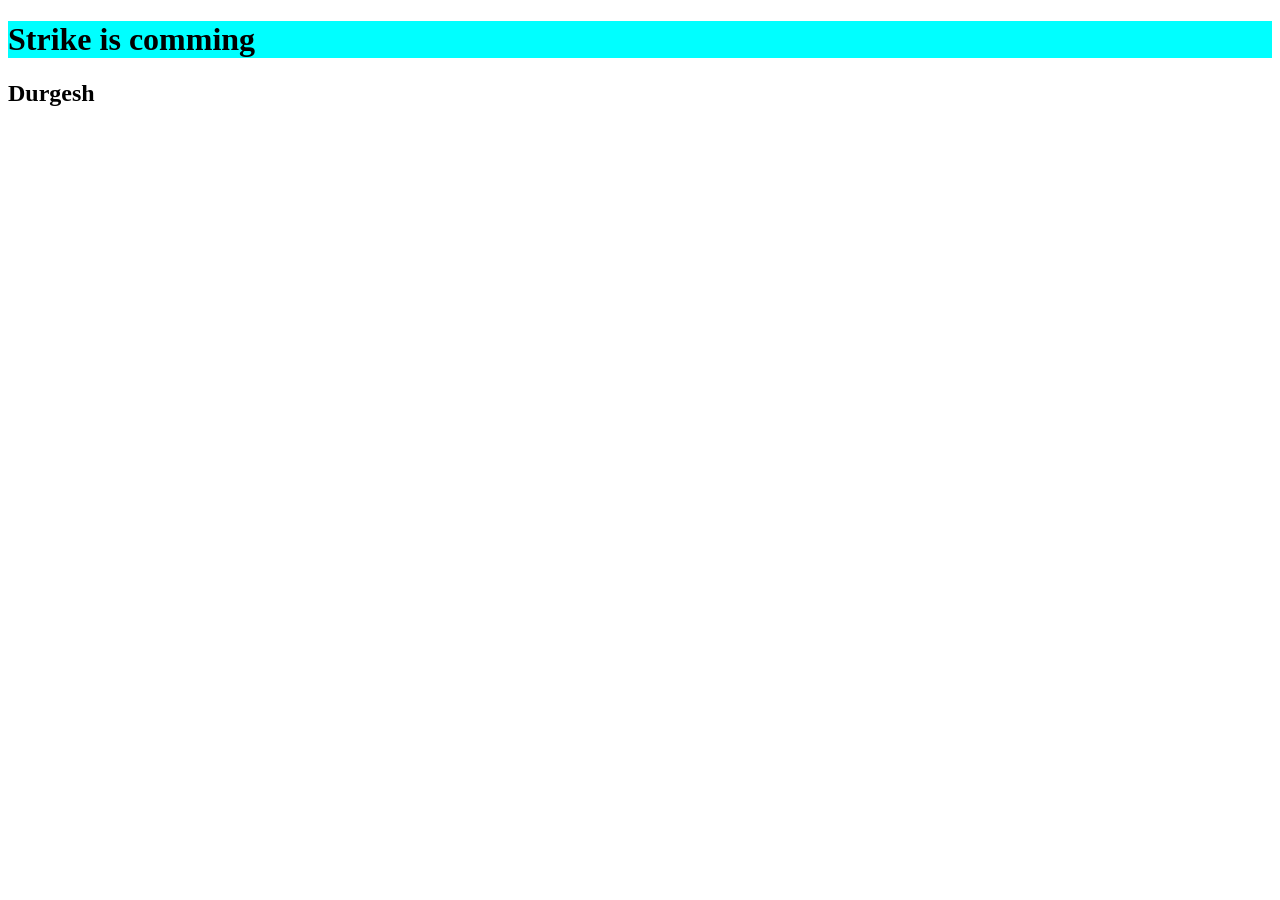
<file: DOM/index.html>
<!DOCTYPE html>
<html lang="en">
<head>
    <meta charset="UTF-8">
    <meta name="viewport" content="width=device-width, initial-scale=1.0">
    <title>Document</title>
</head>
<body>
    <h1 style="background-color: aqua;">Strike is comming</h1>
    <h2 id="second">Durgesh </h2>
</body>
</html>
</file>
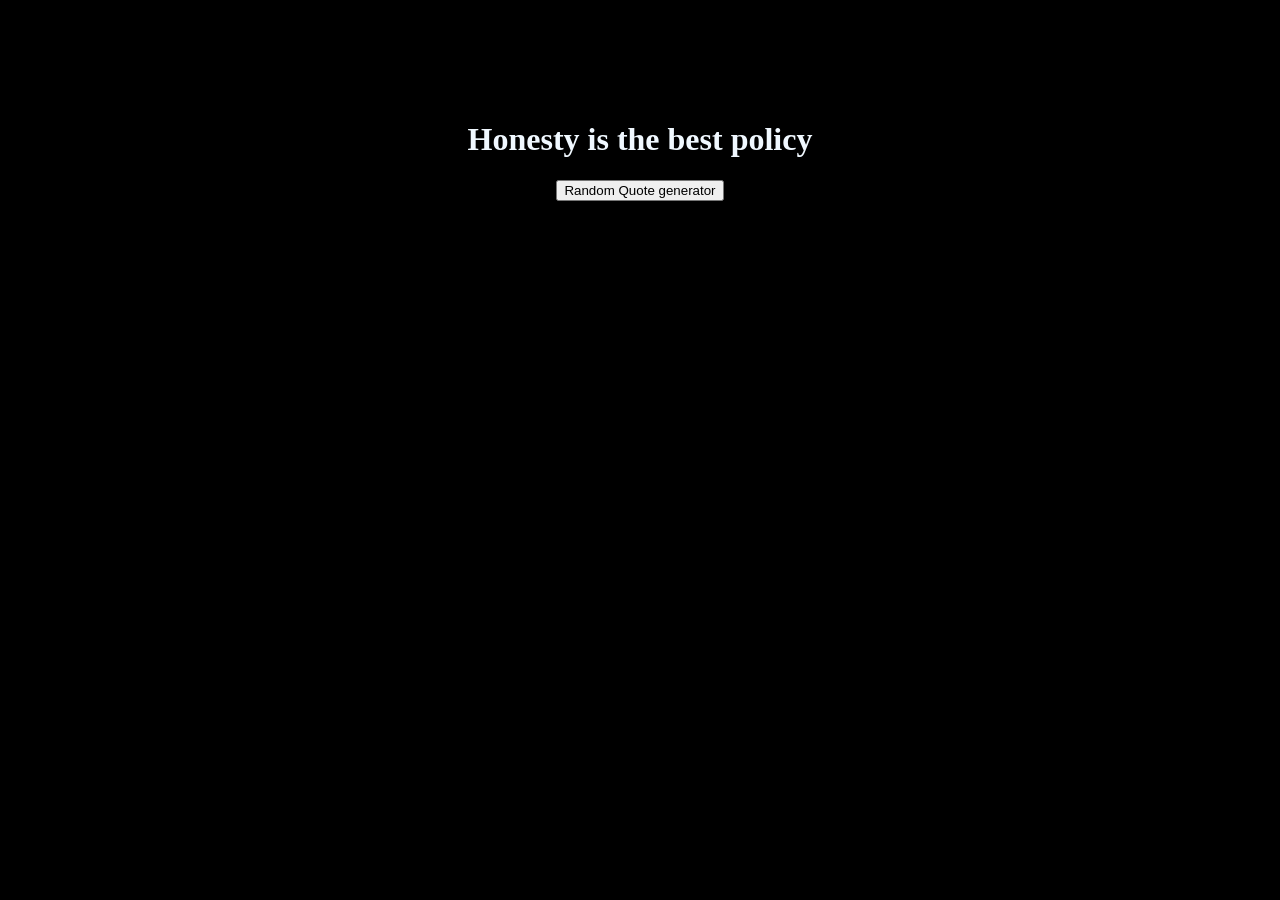
<file: Project01/index.html>
<!DOCTYPE html>
<html lang="en">
<head>
    <meta charset="UTF-8">
    <meta name="viewport" content="width=device-width, initial-scale=1.0">
    <title>Document</title>
</head>
<body style="background-color: black; color: aliceblue;display: flex;justify-content: center;align-items: center; height: 100%;text-align: center;margin-top: 100px;">

   <div id="first">
    <h1>Honesty is the best policy</h1>
    <button>Random Quote generator</button>
   </div> 
   <script src="node.js"></script>
</body>
</html>
</file>
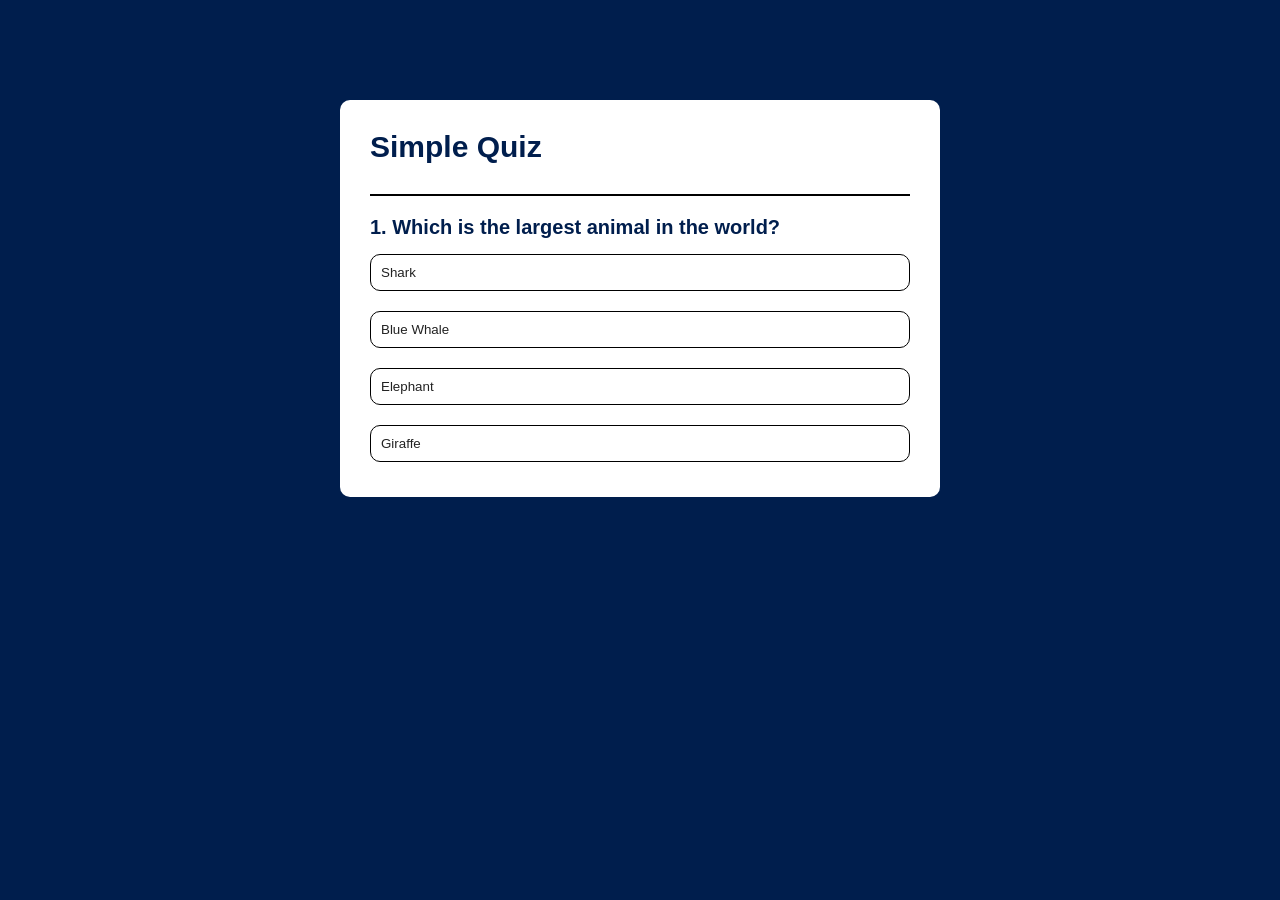
<file: Project02/index.html>
<!DOCTYPE html>
<html lang="en">
<head>
    <meta charset="UTF-8">
    <meta name="viewport" content="width=device-width, initial-scale=1.0">
    <title>Quiz Game</title>
    <link rel="stylesheet" href="style.css">
</head>
<body>
    <div class="app">

        <h1>Simple Quiz</h1>

        <div class="quiz">
            <h2 id="question">Questions goes here</h2>
            <div id="answer-button">

            </div>
            <div>
                <button id="next-btn">Next</button>

            </div>
        </div>
    </div>
    



    <script src="node.js"></script>
</body>
</html>
</file>
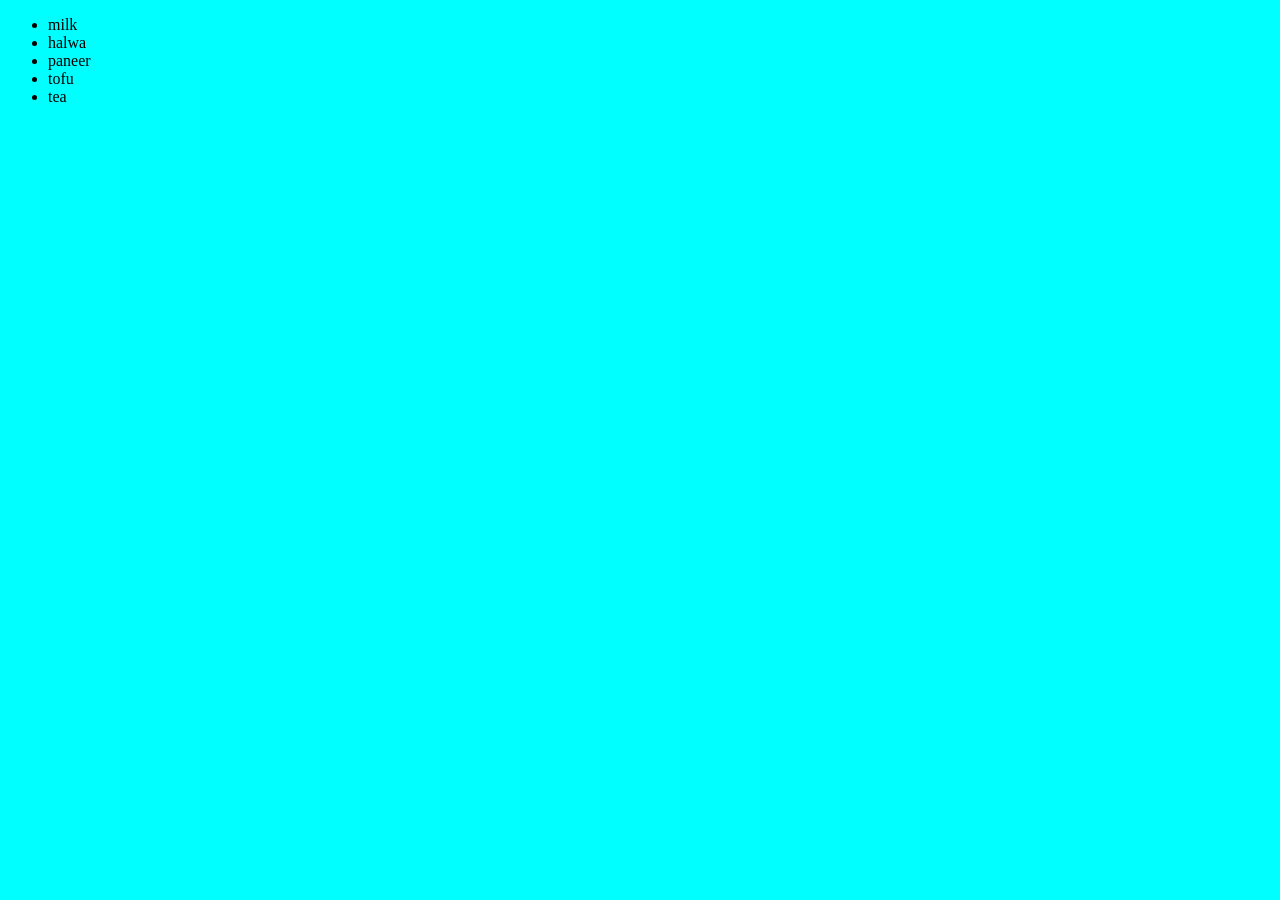
<file: DOM/CRUD/index.html>
<!DOCTYPE html>
<html lang="en">
<head>
    <meta charset="UTF-8">
    <meta name="viewport" content="width=device-width, initial-scale=1.0">
    <title>Document</title>
</head>
<body style="background-color: aqua;">
    <h1 id="first">Hello coder army</h1>

    <ul id="listing">

    </ul>



    
<script src="node.js"></script>
</body>
</html>
</file>
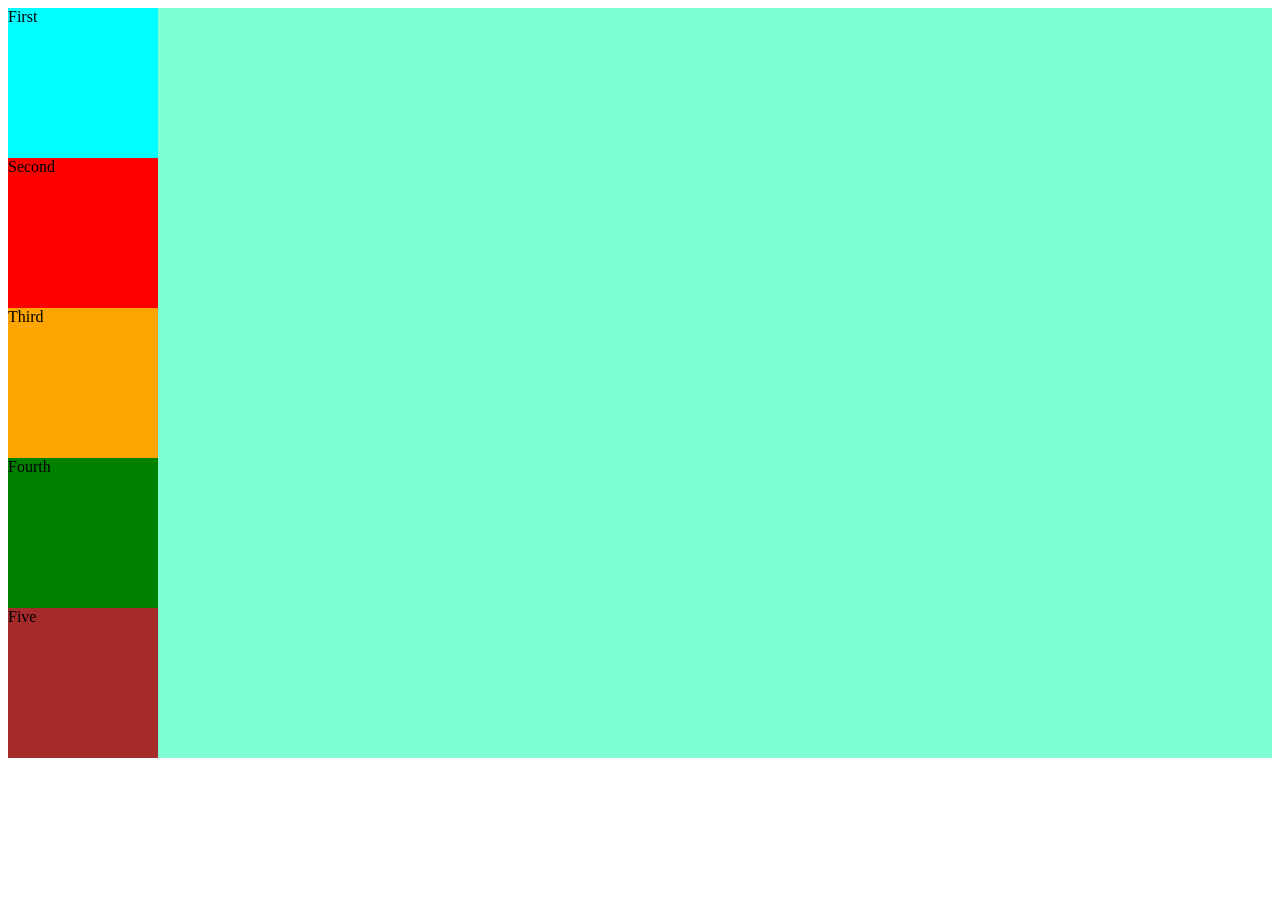
<file: EVENT/index2.html>
<!DOCTYPE html>
<html lang="en">
<head>
    <meta charset="UTF-8">
    <meta name="viewport" content="width=device-width, initial-scale=1.0">
    <title>Document</title>
</head>
<body>
    <div style="background-color: aquamarine;" id="parent">

        <div style="height: 150px; width: 150px; background-color: aqua;" id="child1">First </div>
        <div style="height: 150px; width: 150px; background-color:red;" id="child2">Second </div>
        <div style="height: 150px; width: 150px; background-color:orange;" id="child3">Third </div>
        <div style="height: 150px; width: 150px; background-color:green;" id="child4">Fourth </div>
        <div style="height: 150px; width: 150px; background-color: brown;" id="child5">Five </div>


    </div>
    


    <script src="node2.js"></script>
</body>
</html>
</file>
<file: Project02/style.css>
*{
    margin: 0;
    padding: 0;
    font-family: 'Poppins',sans-serif;
    box-sizing: border-box;
}
body{
    background: #001e4d;
}
.app{
    background: #fff;
    width: 90%;
    max-width: 600px;
    margin: 100px auto;
    border-radius: 10px;
    padding: 30px;

}
.app h1{
    font-size: 30px;
    color:#001e4d ;
    font-weight:600 ;
    border-bottom:2px solid black ;
    padding-bottom: 30px;

}
.quiz{
    padding-top : 20px;
    
}
#question{
    padding-bottom: 10px;
}
.quiz h2{
    font-size: 20px;
    color: #001e4d;
    font-weight: 600;
}
#answer-button{
  display: flex;
  flex-direction: column;
  gap: 10px; 
}

.btn{
    background: #fff;
    color: #222;
    font-weight: 500;
    width: 100%;         
    border: 1px solid black; 
    padding: 10px;
    margin: 5px 0;
    border-radius: 10px;
    text-align: left;
    cursor: pointer;
    transition: all 0.3s; 
}

.btn:hover{
background: black;
color: white;
 border: 1px solid #001e4d;
font-weight: 500;
}
#next-btn{
    background: #001e4d;
    color: #fff;
    font-weight: 500;
    width: 150px;
    border: 0;
    padding: 10px;
    border-radius: 4px;
    cursor: pointer;
    display: none;
    margin: 20px auto;    
    transition: 0.3s;      
}

.correct {
    background: #4CAF50; 
    color: white;
    border: 1px solid #4CAF50;
}

.wrong {
    background: #f44336; 
    color: white;
    border: 1px solid #f44336;
}
</file>
